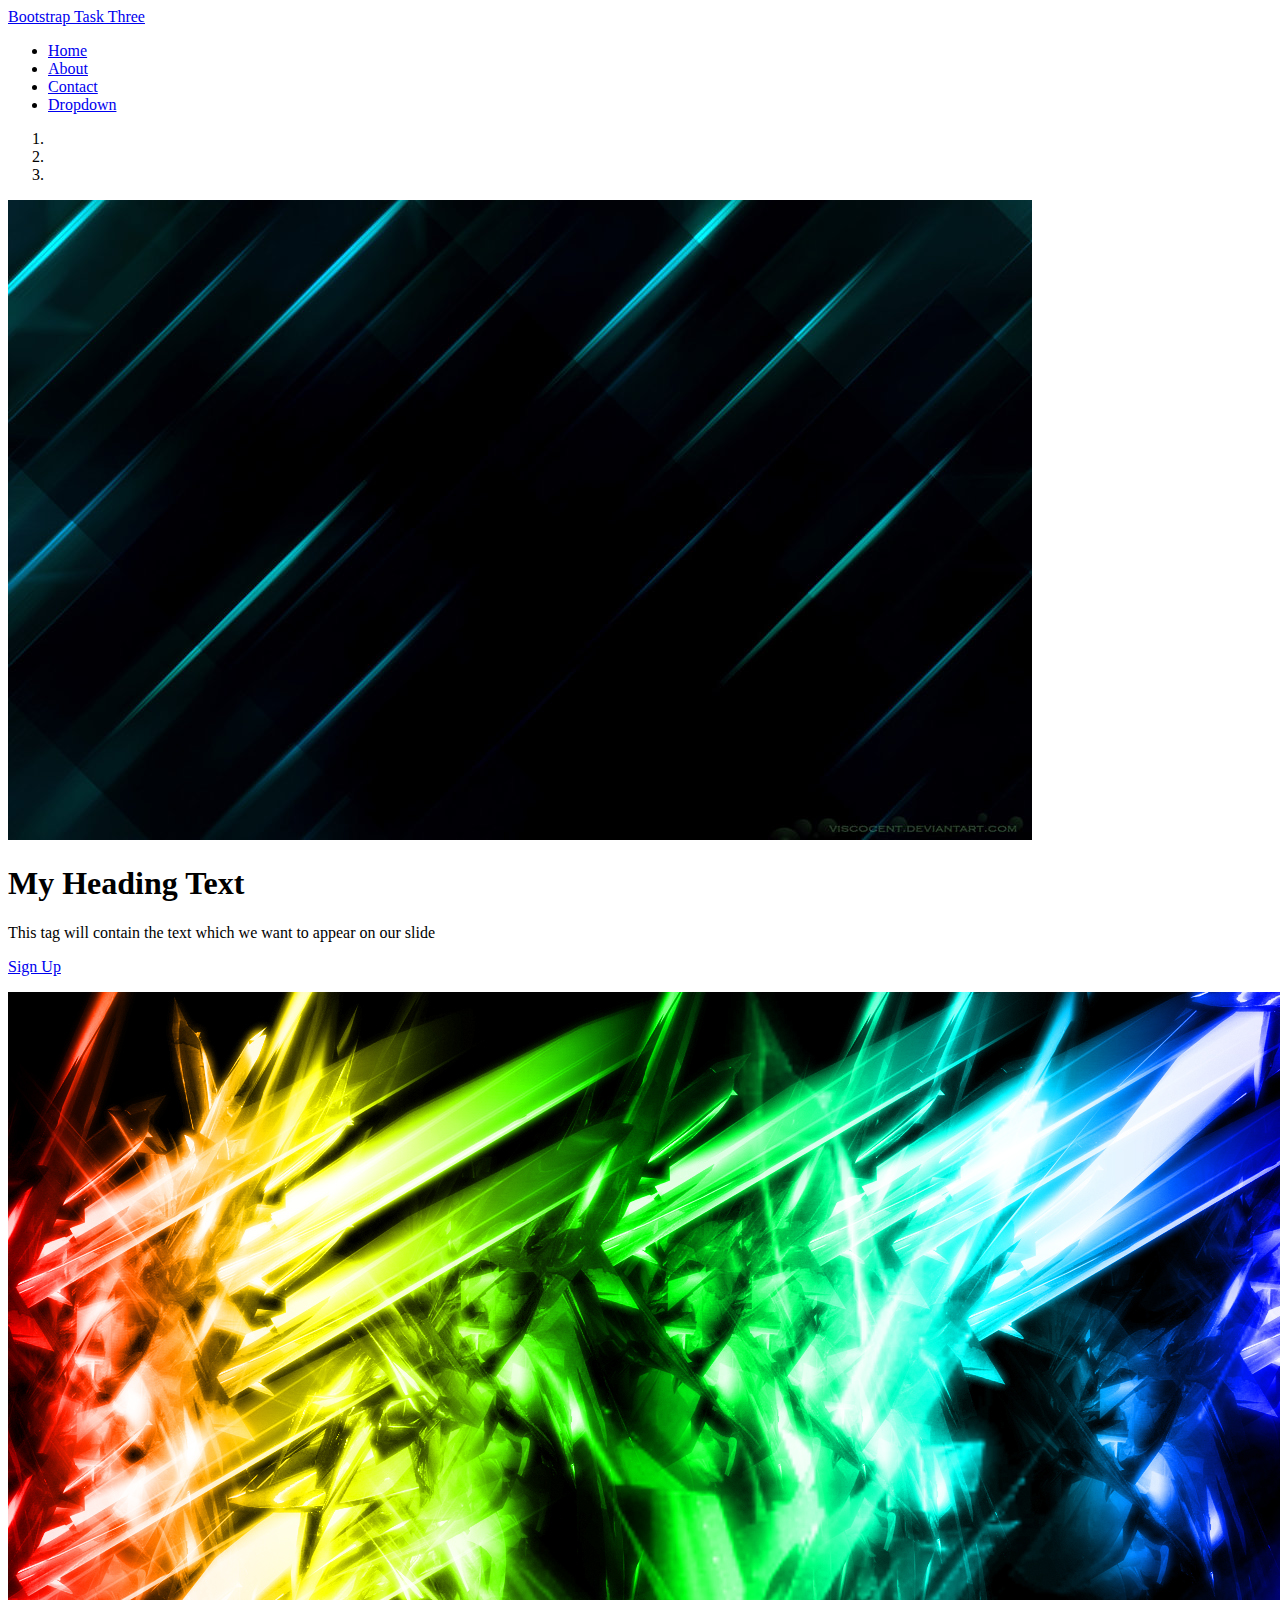
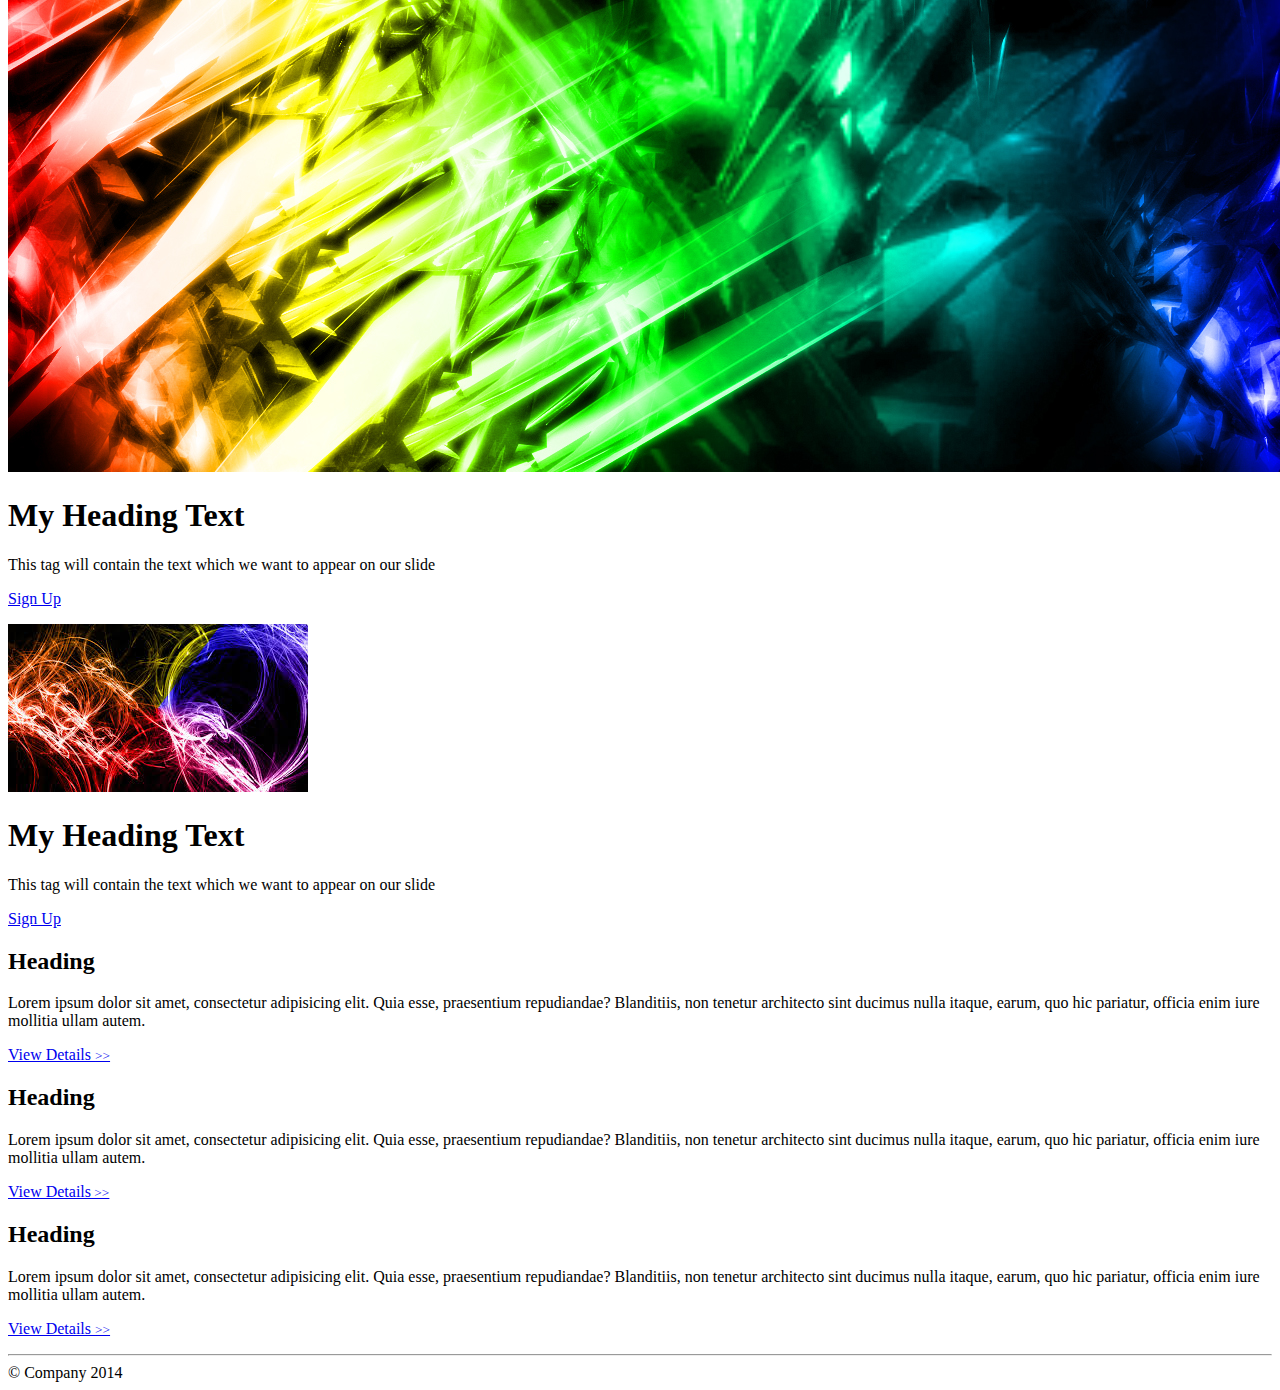
<file: img/Bootstrap task 3.html>
<!DOCTYPE html>
<!-- saved from url=(0073)file:///Users/akmalmuqeeth/Documents/tf_repo/bootstrap_task_3/index.html# -->
<html lang="en"><head><meta http-equiv="Content-Type" content="text/html; charset=UTF-8">
	<meta charset="UTF-8">
	<meta http-equiv="X-UA-Compatible" content="IE=edge">
	<meta name="viewport" content="width=device-width, initial-scale=1">
	<title>Bootstrap task 3</title>

	<!-- Bootstrap -->
	<link rel="stylesheet" href="file:///Users/akmalmuqeeth/Documents/tf_repo/bootstrap_task_3/css/bootstrap/bootstrap.min.css">
	<link rel="stylesheet" href="file:///Users/akmalmuqeeth/Documents/tf_repo/bootstrap_task_3/css/main.css">
	
</head>
<body>

	<nav class="navbar navbar-inverse navbar-fixed-top" role="navigation">
		
		<div class="container">

			<!-- brand link -->
			<a href="./Bootstrap task 3_files/Bootstrap task 3.html" class="navbar-brand navbar-left">Bootstrap Task Three</a>


			<ul class="nav navbar-nav">
				<li class="active"><a href="./Bootstrap task 3_files/Bootstrap task 3.html">Home</a></li>
				<li><a href="file:///Users/akmalmuqeeth/Documents/tf_repo/bootstrap_task_3/index.html#about">About</a></li>
				<li><a href="file:///Users/akmalmuqeeth/Documents/tf_repo/bootstrap_task_3/index.html#contact">Contact</a></li>
				<li class="dropdown">
					<a href="./Bootstrap task 3_files/Bootstrap task 3.html">Dropdown
						<span class="caret"></span>
					</a>
				</li>


			</ul>


		</div></nav>
		<div class="container">

			<!-- carousel -->
			<div id="myCarousel" class="carousel slide mainCarousel">
				
				<!-- indicators are small dots which appear on the bottom of the slide -->
				<ol class="carousel-indicators">
					<li data-target="myCarousel" data-slide-to="0" class="active"></li>
					<li data-target="myCarousel" data-slide-to="1"></li>
					<li data-target="myCarousel" data-slide-to="2"></li>
				</ol>

				<!-- the carousel items -->
				<div class="carousel-inner">
					<div class="item active">
						<img src="./Bootstrap task 3_files/1.jpg" alt="The first image" class="carousel-item-img">
						<div class="container">
							<div class="carousel-caption">
								<h1>My Heading Text</h1>
								<p>This tag will contain the text which we want to appear on our slide</p>
								<p><a class="btn btn-large btn-primary" href="./Bootstrap task 3_files/Bootstrap task 3.html">Sign Up</a></p>
							</div>
						</div>
					</div>
					<div class="item">
						<img src="./Bootstrap task 3_files/2.jpg" alt="The first image" class="carousel-item-img">
						<div class="container">
							<div class="carousel-caption">
								<h1>My Heading Text</h1>
								<p>This tag will contain the text which we want to appear on our slide</p>
								<p><a class="btn btn-large btn-primary" href="./Bootstrap task 3_files/Bootstrap task 3.html">Sign Up</a></p>
							</div>
						</div>
					</div>
					<div class="item">
						<img src="./Bootstrap task 3_files/3.jpeg" alt="The first image" class="carousel-item-img">
						<div class="container">
							<div class="carousel-caption">
								<h1>My Heading Text</h1>
								<p>This tag will contain the text which we want to appear on our slide</p>
								<p><a class="btn btn-large btn-primary" href="./Bootstrap task 3_files/Bootstrap task 3.html">Sign Up</a></p>
							</div>
						</div>
					</div>
				</div>

				<!-- navigators - the little buttons to move to the next slide -->
				<a href="file:///Users/akmalmuqeeth/Documents/tf_repo/bootstrap_task_3/index.html#myCarousel" class="left carousel-control" data-slide="prev">
					<span class="glyphicon glyphicon-chevron-left"></span>
				</a>

				<a href="file:///Users/akmalmuqeeth/Documents/tf_repo/bootstrap_task_3/index.html#myCarousel" class="right carousel-control" data-slide="next">
					<span class="glyphicon glyphicon-chevron-right"></span>
				</a>
			</div>


			<div class="row">
				<div class="col-md-4">
					<h2>Heading</h2>
					<p>
						Lorem ipsum dolor sit amet, consectetur adipisicing elit. Quia esse, praesentium repudiandae? Blanditiis, non tenetur architecto sint ducimus nulla itaque, earum, quo hic pariatur, officia enim iure mollitia ullam autem.
					</p>
					<p>
						<a href="./Bootstrap task 3_files/Bootstrap task 3.html" class="btn btn-default">View Details
							<small>  &gt;&gt; </small>
						</a>
					</p>

				</div>
				<div class="col-md-4">
					<h2>Heading</h2>
					<p>
						Lorem ipsum dolor sit amet, consectetur adipisicing elit. Quia esse, praesentium repudiandae? Blanditiis, non tenetur architecto sint ducimus nulla itaque, earum, quo hic pariatur, officia enim iure mollitia ullam autem.
					</p>
					<p>
						<a href="./Bootstrap task 3_files/Bootstrap task 3.html" class="btn btn-default">View Details<small>  &gt;&gt; </small>

						</a>
					</p>
				</div>
				<div class="col-md-4">
					<h2>Heading</h2>
					<p>
						Lorem ipsum dolor sit amet, consectetur adipisicing elit. Quia esse, praesentium repudiandae? Blanditiis, non tenetur architecto sint ducimus nulla itaque, earum, quo hic pariatur, officia enim iure mollitia ullam autem.
					</p>
					<p>
						<a href="./Bootstrap task 3_files/Bootstrap task 3.html" class="btn btn-default">View Details 
							<small>  &gt;&gt; </small>
						</a>
					</p>
				</div>
			</div> <!-- row -->

			<!-- line separator -->
			<hr>

			<footer>
				© Company 2014
			</footer>

		</div>

		<script src="./Bootstrap task 3_files/jquery-latest.min.js"></script>
		<script src="./Bootstrap task 3_files/bootstrap.js"></script>
	
	</body></html>
</file>
